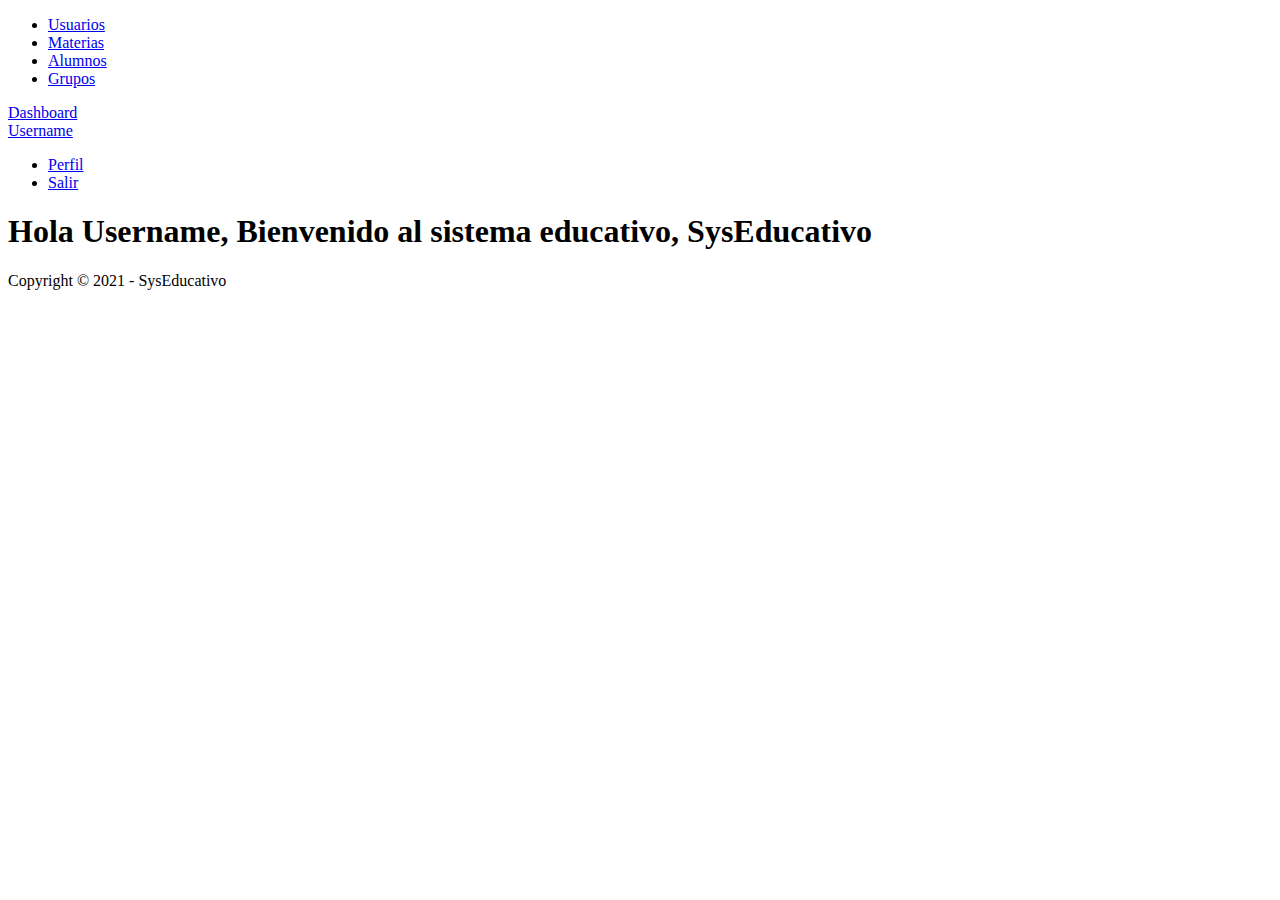
<file: src/dashboard/index.html>
<!DOCTYPE html>
<html lang="en">
  <head>
    <meta charset="UTF-8" />
    <meta http-equiv="X-UA-Compatible" content="IE=edge" />
    <meta name="viewport" content="width=device-width, initial-scale=1.0" />
    <title>Dashboard</title>
  </head>
  <body>
    <!-- Menu de navegacion -->
    <aside class="side-menu">
      <ul>
        <li><a href="#">Usuarios</a></li>
        <!-- Alumnos -->
        <li><a href="#">Materias</a></li>
        <!-- Profesores, Cordinadores -->
        <li><a href="#">Alumnos</a></li>
        <li><a href="#">Grupos</a></li>
      </ul>
    </aside>
    <nav class="top-menu">
      <li><a href="#">Dashboard</a></li>
      <li>
        <a href="#">Username <i class="user"></i></a>
      </li>
      <ul>
        <li><a href="#">Perfil</a></li>
        <li><a href="#">Salir</a></li>
      </ul>
    </nav>
    <main class="container">
      <div class="saludo">
        <h1>
          Hola <span id="logeduser">Username</span>, Bienvenido al sistema
          educativo, SysEducativo
        </h1>
      </div>
      <section class="datos">
        <!-- Aqui estaria la informacion del usuario logeado-->
      </section>
      <section class="noticias">
        <!-- Aqui estarian las noticias importantes del sistema o de la institucion -->
      </section>
      <footer class="footer">
        <p>Copyright &copy; 2021 - SysEducativo</p>
      </footer>
    </main>
  </body>
</html>
</file>
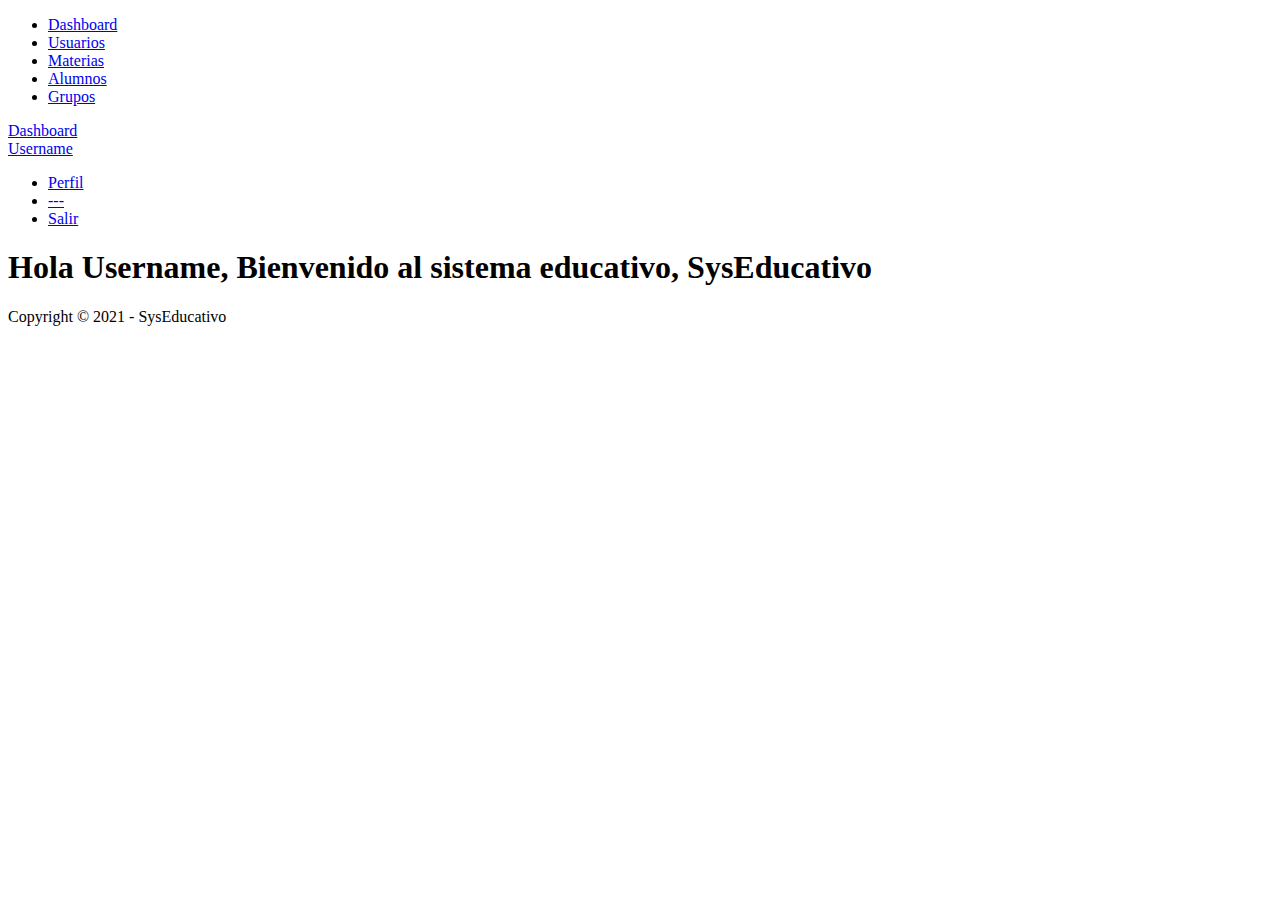
<file: src/pages/dashboard.html>
<!DOCTYPE html>
<html lang="en">
  <head>
    <meta charset="UTF-8" />
    <meta http-equiv="X-UA-Compatible" content="IE=edge" />
    <meta name="viewport" content="width=device-width, initial-scale=1.0" />
    <title>Dashboard</title>
  </head>
  <body>
    <!-- Menu de navegacion -->
    <aside class="side-menu">
      <ul>
        <li><a href="#">Dashboard</a></li>
        <li><a href="#">Usuarios</a></li>
        <!-- Alumnos -->
        <li><a href="#">Materias</a></li>
        <!-- Profesores, Cordinadores -->
        <li><a href="#">Alumnos</a></li>
        <li><a href="#">Grupos</a></li>
      </ul>
    </aside>
    <nav class="top-menu">
      <li><a href="#">Dashboard</a></li>
      <li>
        <a href="#">Username <i class="user"></i></a>
      </li>
      <ul>
        <li><a href="#">Perfil</a></li>
        <li><a href="#"> --- </a></li>
        <li><a href="#">Salir</a></li>
      </ul>
    </nav>
    <main class="container">
      <div class="saludo">
        <h1>
          Hola <span id="logeduser">Username</span>, Bienvenido al sistema
          educativo, SysEducativo
        </h1>
      </div>
      <section class="datos">
        <!-- Aqui estaria la informacion del usuario logeado-->
      </section>
      <section class="noticias">
        <!-- Aqui estarian las noticias importantes del sistema o de la institucion -->
      </section>
      <footer class="footer">
        <p>Copyright &copy; 2021 - SysEducativo</p>
      </footer>
    </main>
  </body>
</html>
</file>
